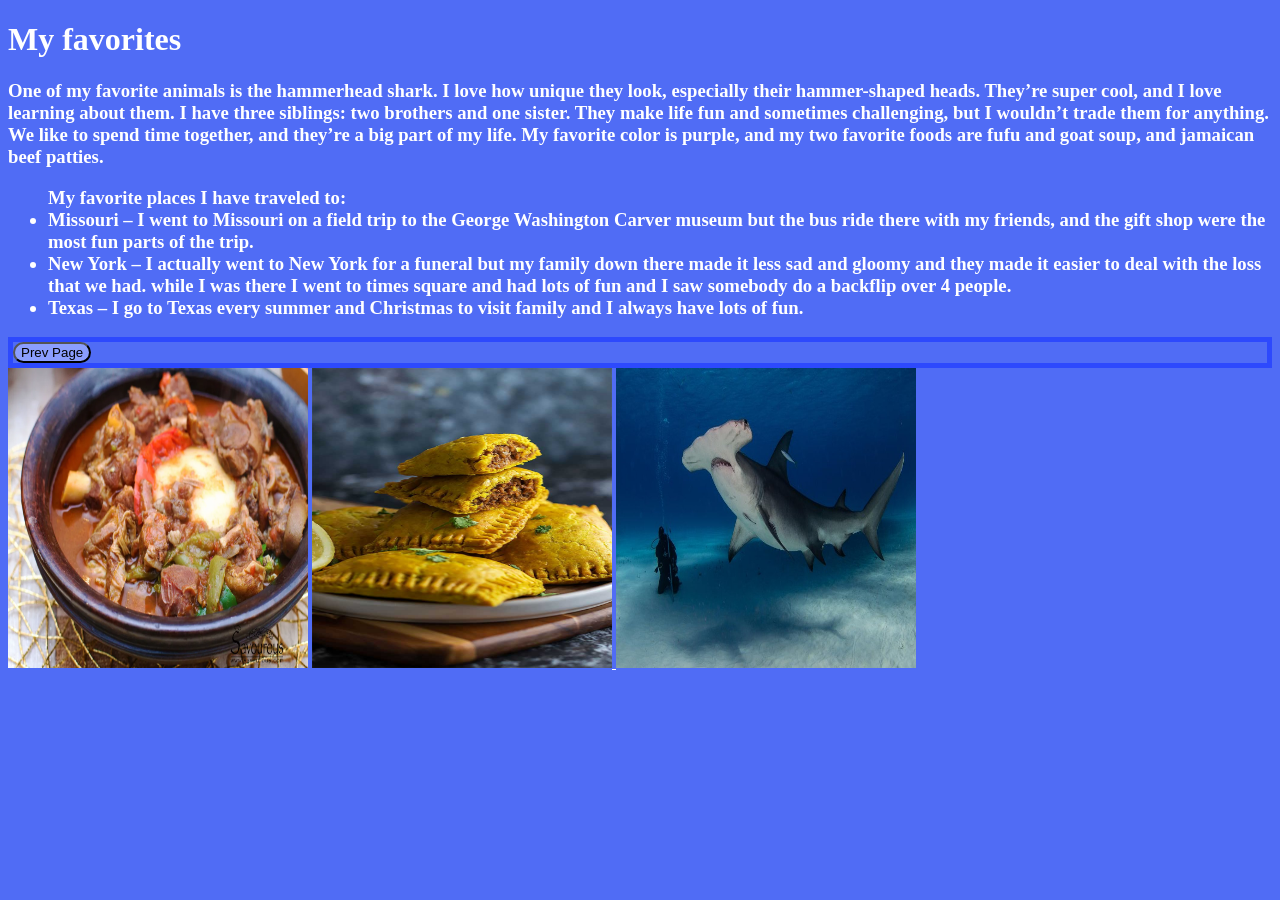
<file: page2.html>
<!DOCTYPE html>
<html lang="en">
<head>
    <meta charset="UTF-8">
    <meta name="viewport" content="width=device-width, initial-scale=1.0">
    <title>Document</title>
     <link rel="stylesheet" type="text/css" href="styles.css">
</head>
<body>
   <h1>My favorites</h1>
    <h3> One of my favorite animals is the hammerhead shark. I love how unique they look, especially their hammer-shaped heads. They’re super cool, and I love learning about them. I have three siblings: two brothers and one sister. They make life fun and sometimes challenging, but I wouldn’t trade them for anything. We like to spend time together, and they’re a big part of my life. My favorite color is purple, and my two favorite foods are fufu and goat soup, and jamaican beef patties.
    <ul>
        My favorite places I have traveled to:
    <li>Missouri – I went to Missouri on a field trip to the George Washington Carver museum but the bus ride there with my friends, and the gift shop were the most fun parts of the trip.</li>
   <li> New York – I actually went to New York for a funeral but my family down there made it less sad and gloomy and they made it easier to deal with the loss that we had. while I was there I went to times square and had lots of fun and I saw somebody do a backflip over 4 people.</li>
   <li>Texas – I go to Texas every summer and Christmas to visit family and I always have lots of fun.</li>
<ul>  
</h3>
    <div class="button2"><a href="index.html">
        <button>Prev Page</button>
    </a>
</div>
 
<a href="https://www.savourous.com/recipe-view/goat-meat-light-fufu-soup-cuisine-togolaise/">
    <img src="images/fufu-and-goat.jpg" alt="Fufu and goat soup" width="300" height="300"></a>
<a href="https://www.munatycooking.com/jamaican-beef-patties/">
    <img src="images/jamaican-beef-patties.jpg" alt="Jamaican beef patties" width="300" height="300">
<a href="https://www.floridamuseum.ufl.edu/discover-fish/species-profiles/great-hammerhead/">
    <img src="images/great-hammerhead.jpg" alt="Hammerhead-shark" width="300" height="300"></a>
</body>
</html>
</file>
<file: styles.css>
h1{ align-items: center;
}
body{
    background-color: rgb(80, 108, 245);
    color: white;
}
button{
    background-color: rgb(139, 158, 254);

    border-radius: 16px;
}

.button1{
    border: 5px solid;
    border-color: rgb(45, 73, 253);
}

.button2{
    border: 5px solid;
    border-color: rgb(45, 73, 253) ;
}
a{color: white

}
</file>
